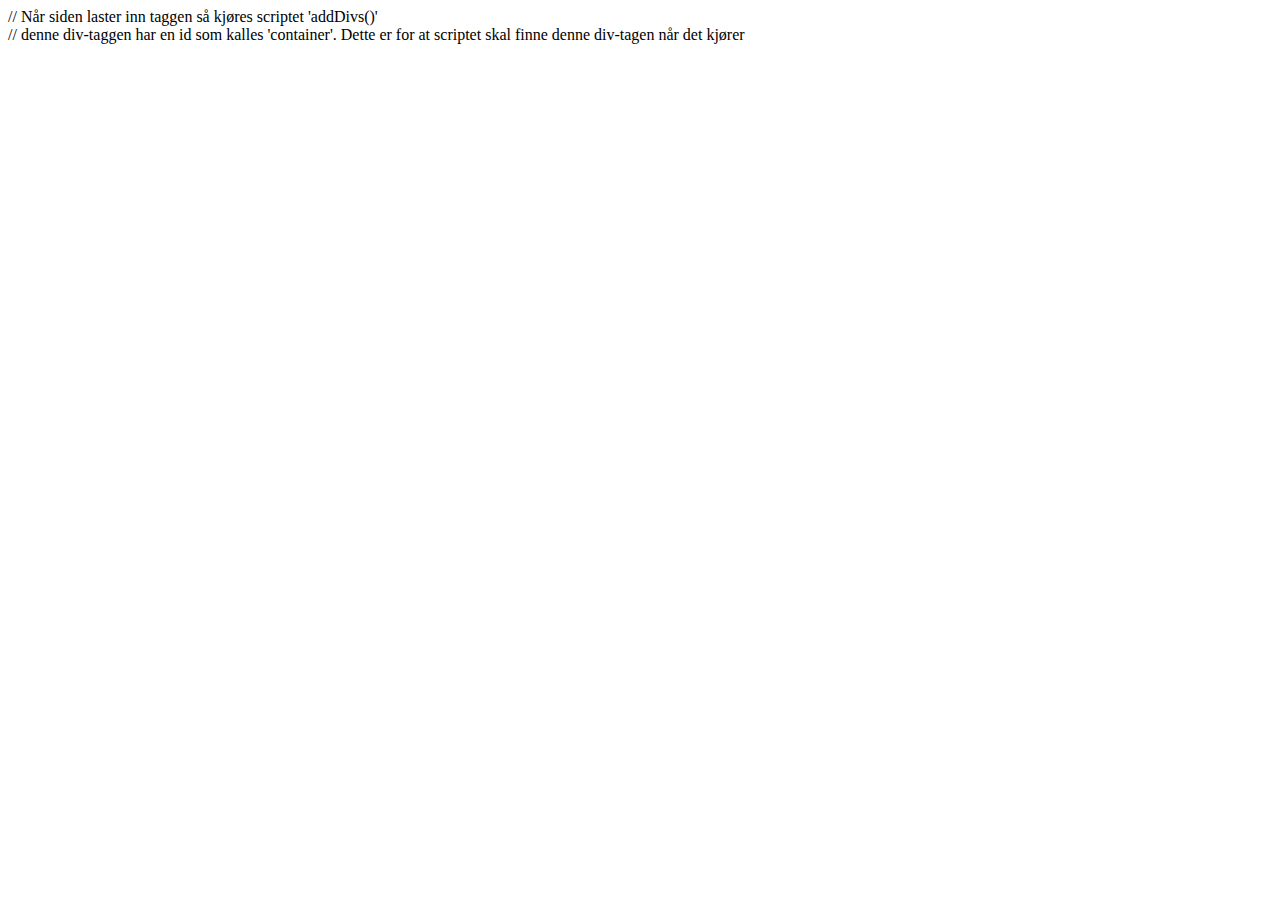
<file: index.html>
<html>  
    <head>
        <title>Oppgave</title>    
  
  <style>
    //INNHOLD I STYLE HER
  </style>
      
</head>
  
  
  
<body onload=addDivs()>   // Når siden laster inn <body> taggen så kjøres scriptet 'addDivs()'

  
<div id=container class="grid-container">   // denne div-taggen har en id som kalles 'container'. Dette er for at scriptet skal finne denne div-tagen når det kjører

  </div>


</body>

  
      <script>
        function addDivs() {                                  // Dette er navnet på scriptet. Det er dette navnet som onload referer til i <body>-taggen
        container = document.getElementById("container");     // dette er en variabel ved navn container. Den kan hete hva som helst, men den peker til container-diven i <body>
          
                                                               
        size = 9;                                             // Variabel ved navn 'size'. Setter denne til 9 fordi vi trenger 9 ruter. Kan settes til hvilken som helst verdi.
          
        for (n = 0; n < size; n++)                            // "For loop" Dette er en bit med kode som kjører på nytt og på nytt frem til en tilstand er oppnådd.
        {                                                     //  Vi setter n til 0. Så lenge n er under size, så kjører alt inne i loopen, og til slutt økes verdien av n med 1.
                                                              
            var div = document.createElement('div');          // Lager et nytt element av typen <div>
            div.className = 'box';                            // Gir det nye elementet en class av typen 'box'. Denne vil få da få egenskapene vi har definert i <style>
            div.id = 'div' + parseInt(n+1);                   // Denne setter ID på det nye elementet til teksten 'div' og legger til verdien av 'n'. Siden verdien 'n' starter på 0, så legges det til +1 (n = 0 gir id="div1")
            container.appendChild(div);                       // Her legges den nye diven til i slutten av elementet vi referer til ved (container = document.getElementById("container");) Det vil si, elementet med en id 'container' i HTML-filen.
        }
 
}
    </script>
  
</html>
</file>
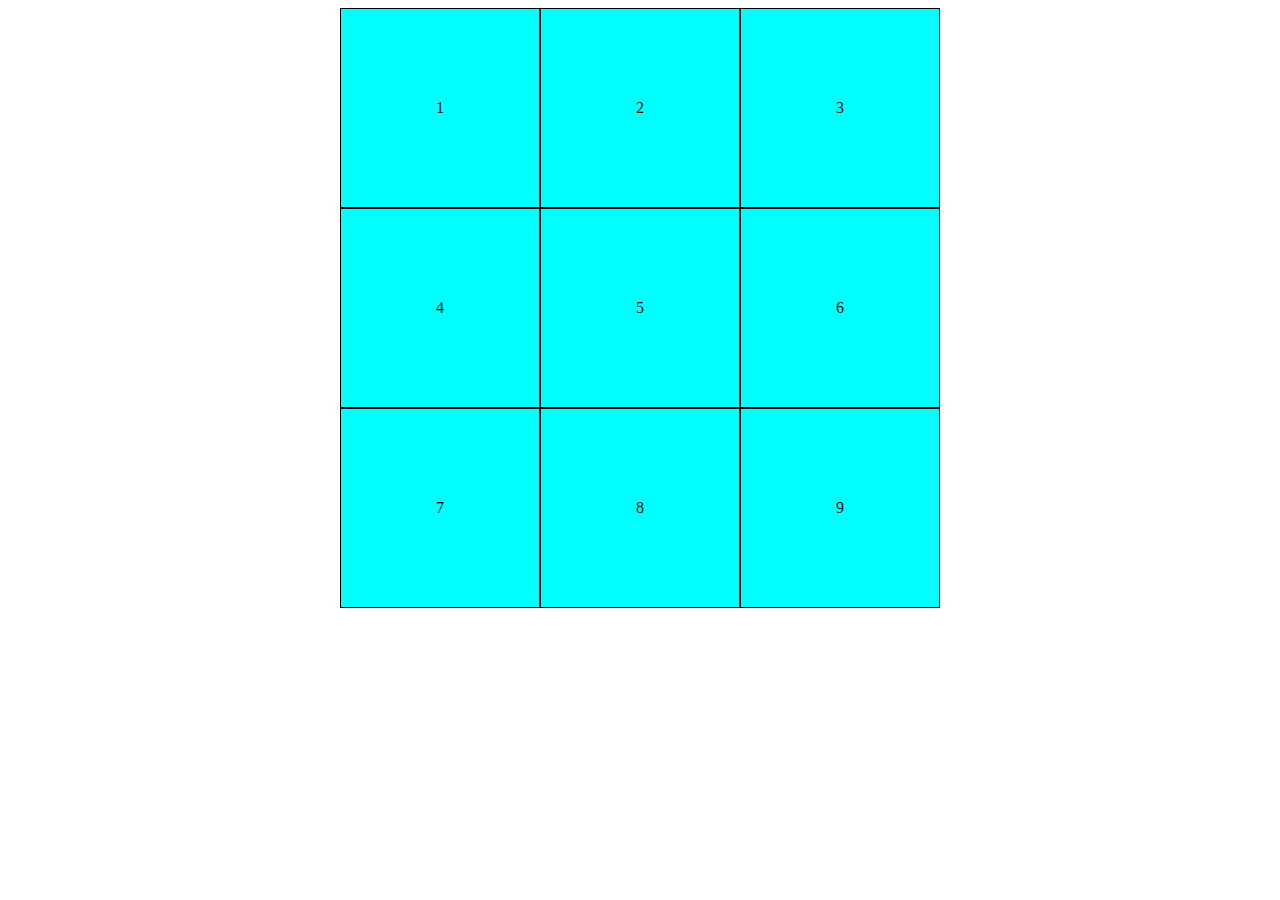
<file: Gruppeoppgave-1.html>
<!DOCTYPE html>
<html>
  
    <head>

    <title>Oppgave</title>
    <style>
    
    .checker {
        display: grid;
        grid-template-rows: 200px 200px 200px;
        grid-template-columns: 200px 200px 200px;
    }

    body {
        display: flex;
        justify-content: center;

    }

    .rute {
        background: aqua;
        border: 1px solid black;
        display: flex;
        align-items: center;
        justify-content: center;
    
    }
    
    </style>
</head>

<body>
<div class="checker">
  <div class="rute">1</div>
  <div class="rute">2</div>
  <div class="rute">3</div>
  <div class="rute">4</div>
  <div class="rute">5</div>
  <div class="rute">6</div>
  <div class="rute">7</div>
  <div class="rute">8</div>
  <div class="rute">9</div>
</div>


</body>

</html>
</file>
